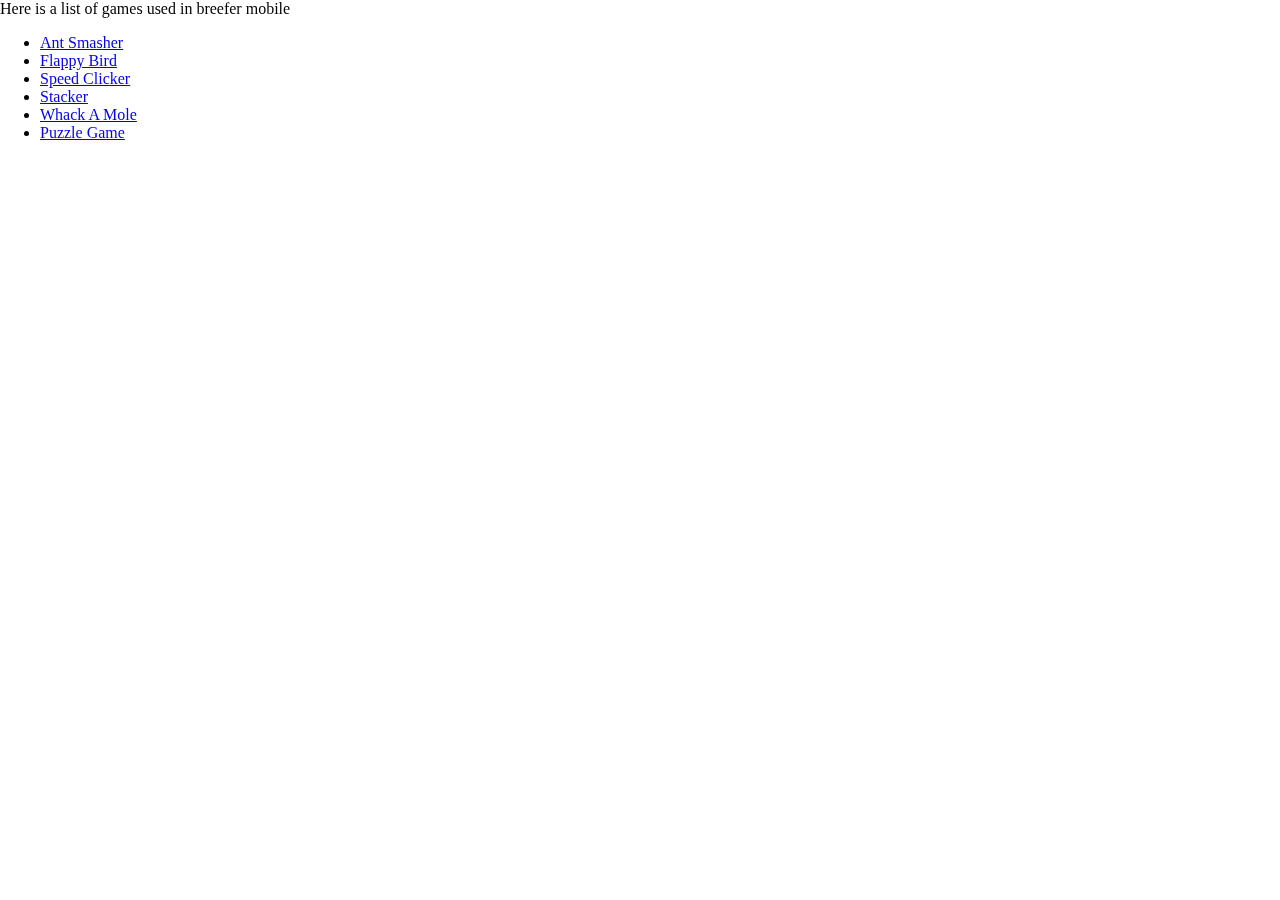
<file: index.html>
<!DOCTYPE html>
<html>
<head>
  <meta charset="utf-8">
  <meta name="viewport" content="width=device-width, initial-scale=1.0, user-scalable=no">
  <title>Games 12-02-2024</title>
  <style>
    body {
      margin: 0;
      overflow: hidden;
      position: fixed;
      width: 100%;
      height: 100%;
    }
  </style>
</head>
<body>
  <div>Here is a list of games used in breefer mobile</div>
      <ul>
       <li><a href="./AntSmasher/index.html">Ant Smasher</a></li>
       <li><a href="./FlappyBird/index.html">Flappy Bird</a></li>
       <li><a href="./SpeedClicker/index.html">Speed Clicker</a></li>
       <li><a href="./Stacker/index.html">Stacker</a></li>
       <li><a href="./Whack-A-Mole/index.html">Whack A Mole</a></li>
       <li><a href="./Puzzle-Game/index.html">Puzzle Game</a></li>
      </ul>
</body>
</html>
</file>
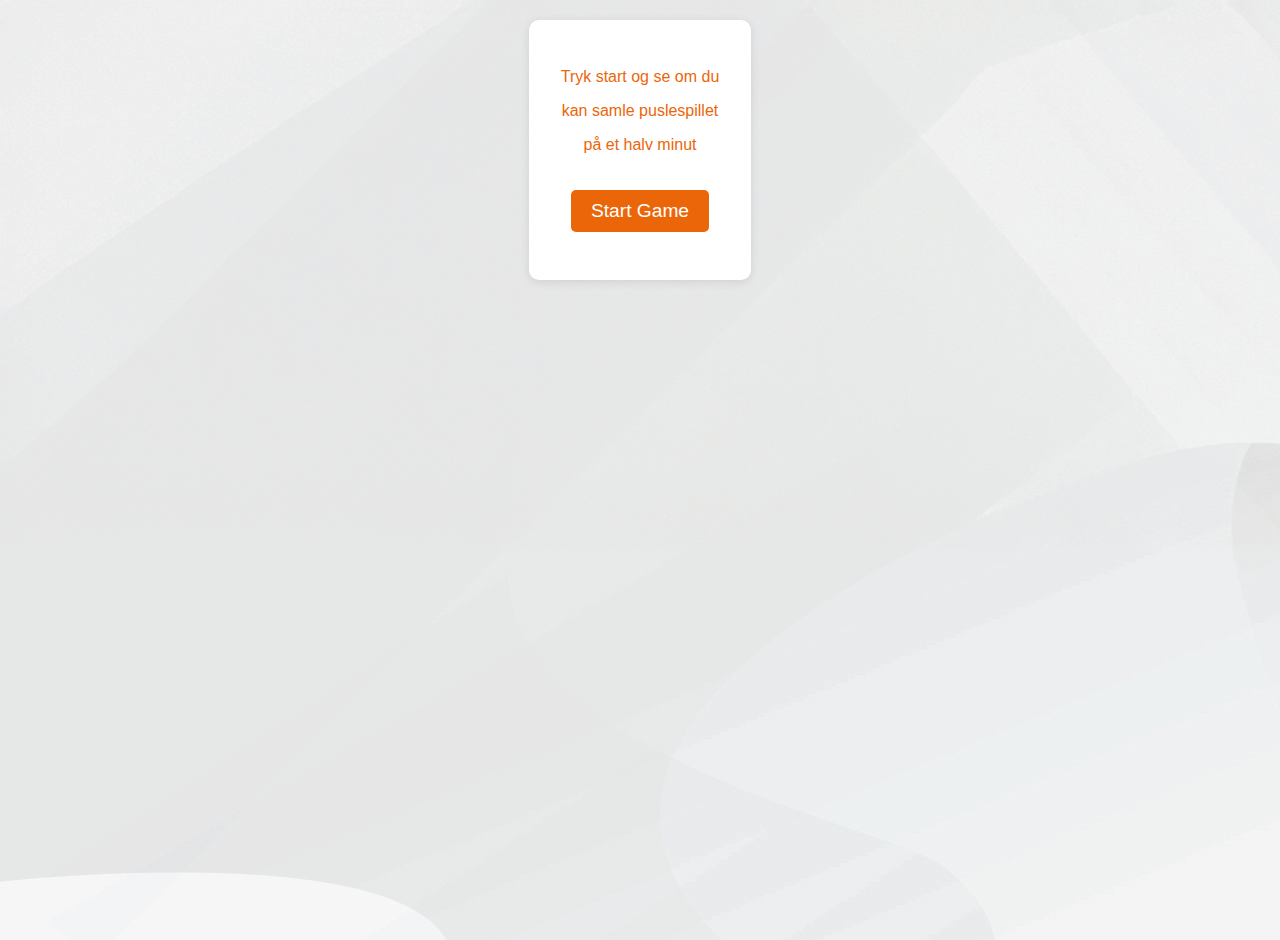
<file: Puzzle-Game/index.html>
<!DOCTYPE html>
<html>
    <head>
        <meta charset="UTF-8">
        <meta name="viewport" content="width=device-width, initial-scale=1.0">
        <title>Puzzle Challenge</title>
        <link rel="stylesheet" href="puzzle.css">
        <script src="puzzle.js"></script>
    </head>
    <body>
        <div id="game-container"></div>
    </body>
</html>
</file>
<file: Puzzle-Game/puzzle.css>
body {
    font-family: Arial, Helvetica, sans-serif;
    text-align: center;
    margin: 0;
    padding: 0;
    min-height: 100vh;
    background: #f5f5f5e1;
    background-image: url('images/Background.jpg');
    color: #eb6608;
}

#game-container {
    min-height: 100vh;
    display: flex;
    flex-direction: column;
    align-items: center;
    justify-content: space-between;
    padding: 20px;
}

.intro-screen, .gameover-screen {
    text-align: center;
    background: white;
    padding: 2rem;
    border-radius: 10px;
    box-shadow: 0 2px 10px rgba(0,0,0,0.1);
    max-width: 500px;
    margin: 0 auto;
}

.intro-screen h1, .gameover-screen h1, 
.intro-screen p, .gameover-screen p {
    color: #eb6608;
}

.start-btn, .restart-btn {
    background: #eb6608;
    color: white;
    border: none;
    padding: 10px 20px;
    border-radius: 5px;
    font-size: 1.2rem;
    cursor: pointer;
    margin-top: 20px;
    transition: background 0.3s;
}

.start-btn:hover, .restart-btn:hover {
    background: #d55a07;
}

.game-layout {
    display: flex;
    flex-direction: column;
    align-items: center;
    justify-content: space-between;
    min-height: 100vh;
    width: 100%;
}

.score-display {
    padding: 10px;
    font-size: 1.5rem;
    color: #eb6608;
    font-weight: bold;
    text-align: center;
}

.score-breakdown {
    font-size: 1.2rem;
    color: #eb6608;
    margin: 10px 0;
    padding: 10px;
    background: rgba(235, 102, 8, 0.1);
    border-radius: 5px;
}

#score {
    font-size: 2rem;
    display: block;
    margin-bottom: 5px;
}

.timer-display {
    padding: 10px;
    font-size: 1.5rem;
    color: #eb6608;
    font-weight: bold;
}

#board {
    width: 300px;
    height: 300px;
    margin: 20px auto;
    display: grid;
    grid-template-columns: repeat(3, 1fr);
    gap: 2px;
    background: #fff;
    padding: 5px;
    border-radius: 5px;
    box-shadow: 0 2px 5px rgba(0,0,0,0.1);
}

#timer.low-time {
    animation: pulse 1s infinite;
    color: red;
}

@keyframes pulse {
    0% { transform: scale(1); }
    50% { transform: scale(1.1); }
    100% { transform: scale(1); }
}

#pieces {
    position: fixed;
    top: 0;
    left: 0;
    width: 100%;
    height: 100vh;
    pointer-events: none;
}

#pieces canvas {
    pointer-events: auto;
    position: absolute;
    width: 98px;
    height: 98px;
    cursor: grab;
    box-shadow: 0 2px 5px rgba(0,0,0,0.2);
}

#board canvas {
    width: 100%;
    height: 100%;
    cursor: pointer;
}

canvas {
    border: 1px solid #ddd;
    background: white;
}
</file>
